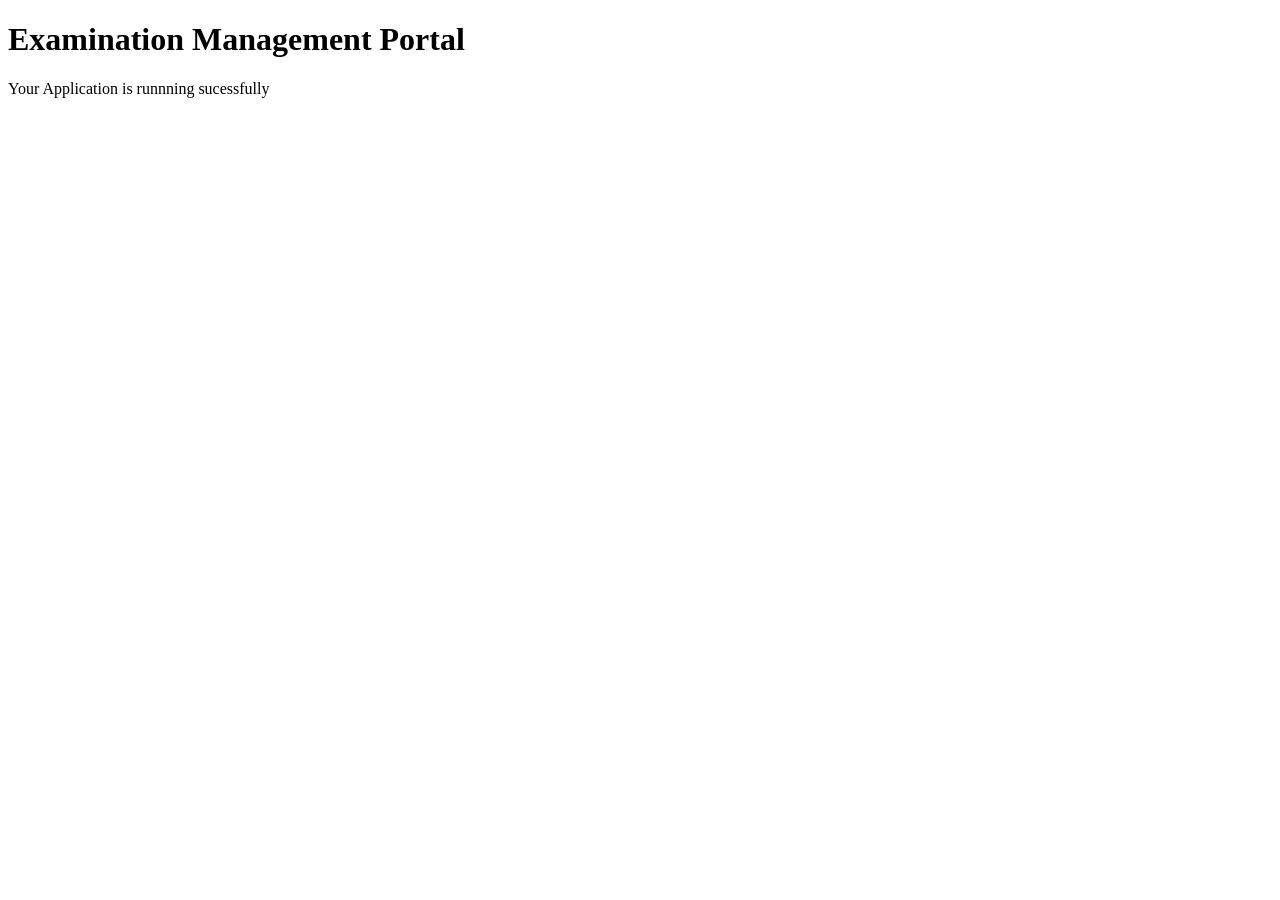
<file: templates/index.html>
<!doctype html>
<html lang="end">
  <head>
    <title>Examination management ortal</title>
  </head>
  <body>
    <h1>Examination Management Portal</h1>
    <p>Your Application is runnning sucessfully</p>
  </body>
</html>
</file>
